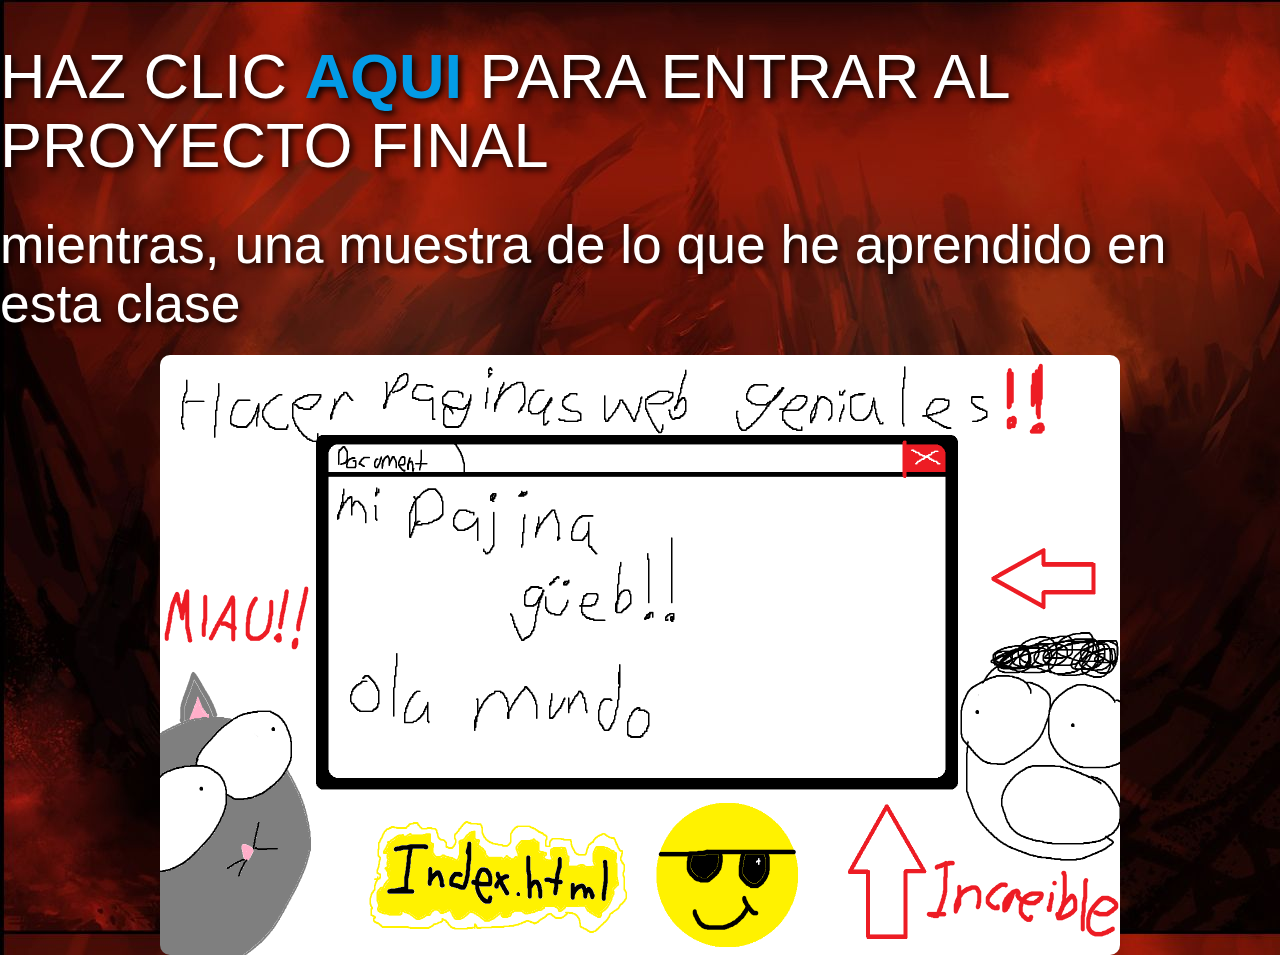
<file: index.html>
<!DOCTYPE html>
<html lang="en">
<head>
  <meta charset="UTF-8">
  <meta name="viewport" content="width=device-width, initial-scale=1.0">
  <title>Proyecto Final Login</title>
  <link rel="shortcut icon" href="img/favicon.png" type="image/x-icon">
<link rel="stylesheet" href="style.css">
  <link href="https://fonts.googleapis.com/icon?family=Material+Icons" rel="stylesheet">
  <link type="text/css" rel="stylesheet" href="css/materialize.min.css"  media="screen,projection"/>
</head>

<body class="back-imagen">

    <h1 class="texto-resaltado">HAZ CLIC <a href="login.php"><b class="h1">AQUI</b></a>     PARA ENTRAR AL PROYECTO FINAL</h1>
    <h2 class="texto-resaltado" >mientras, una muestra de lo que he aprendido en esta clase</h2>
  <img src="img/aprendi paginas.png" alt="" style="width: 960px; height: 600px; margin: 0 auto;">
                      
  <script type="text/javascript" src="js/materialize.min.js"></script>

  </body>
</html>
</file>
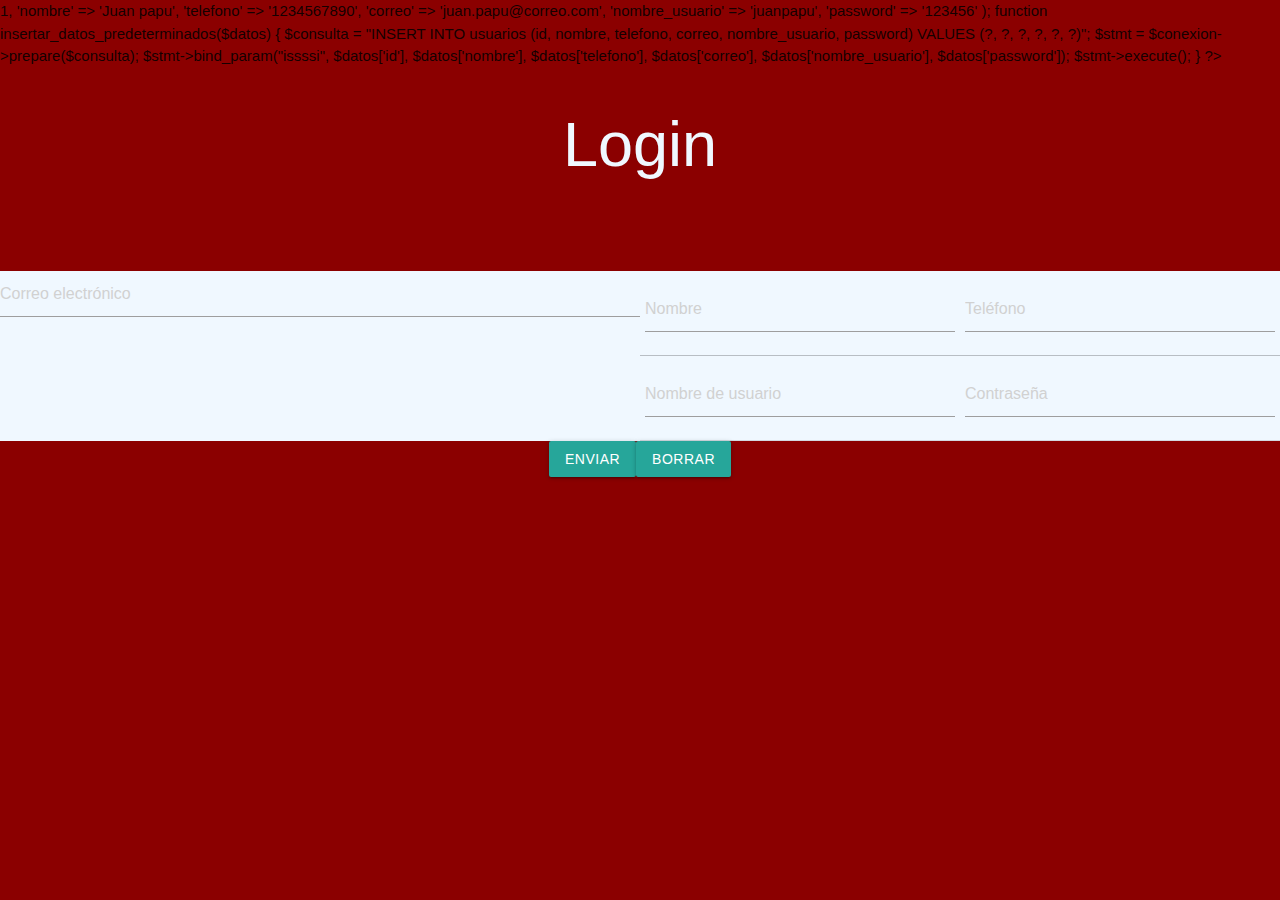
<file: login.html>
<!DOCTYPE html>
<html lang="en">
<head>
  <meta charset="UTF-8">
  <meta name="viewport" content="width=device-width, initial-scale=1.0">
  <title>Login</title>
  <link href="https://fonts.googleapis.com/icon?family=Material+Icons" rel="stylesheet">
  <link type="text/css" rel="stylesheet" href="css/materialize.min.css" media="screen,projection" />
  <link rel="shortcut icon" href="img/favicon.png" type="image/x-icon">
 <link rel="stylesheet" href="style.css">
</head>
<body style="background-color: darkred;">
<!-- me costo un huevo hacer que esa madre de el insert de el formulario sirviera, por eso hice una funcion -->
<!-- que insertara datos predeterminados, alch no lo quise quitar por si acaso pero si quite el boton que hace el insert -->
  <?php
    include "conexiondb.php";
    mysqli_set_charset($conexion, 'utf8');

    $datos = array(
      'id' => 1,
      'nombre' => 'Juan papu',
      'telefono' => '1234567890',
      'correo' => 'juan.papu@correo.com',
      'nombre_usuario' => 'juanpapu',
      'password' => '123456'
    );

    function insertar_datos_predeterminados($datos) {
      $consulta = "INSERT INTO usuarios (id, nombre, telefono, correo, nombre_usuario, password) VALUES (?, ?, ?, ?, ?, ?)";
      $stmt = $conexion->prepare($consulta);
      $stmt->bind_param("issssi", $datos['id'], $datos['nombre'], $datos['telefono'], $datos['correo'], $datos['nombre_usuario'], $datos['password']);
      $stmt->execute();
    }
  ?>
<h1 class="h2" style="text-shadow: 10px; font-family: 'Gill Sans', 'Gill Sans MT', Calibri, 'Trebuchet MS', sans-serif; text-align: center;color: aliceblue;">Login</h1>
<br><br><br> 
<form action="submit.php" method="post">

    <div style="display: flex; justify-content: center; background-color: aliceblue;"> 
    <table>
      <tr>
        <th>
        <input   type="text" name="nombre" placeholder="Nombre" >
        </th>
        <th>
          <input   type="text" name="telefono" placeholder="Teléfono">

        </th>
      </tr>
      <tr>
        <input class="validate" type="text" name="correo" placeholder="Correo electrónico">
      </tr>
      <tr>
        <th>
          <input class="validate" type="text" name="nombre_usuario" placeholder="Nombre de usuario">

        </th>
        <th>
          <input class="validate" type="password" name="password" placeholder="Contraseña">

        </th>
      </tr>
    </table>
  </div> 
    
<div style="display: flex; justify-content:center ;">
    <button type="submit" class="btn btn-primary">Enviar</button>
    <input type="reset" name="clear" class="btn btn-primary" value="Borrar" onclick="window.location.href='borrar.php'">
</div>

<!-- <input type="button" value="Insertar datos predeterminados" onclick="insertar_datos_predeterminados()"> -->
  </form>

</body>
</html>
</file>
<file: style.css>
.back-imagen{
    background-image: url(img/diablo.jpg);

}
.texto-resaltado{
    text-shadow: 3px 3px 7px black;
    color: white;
}
img {
    width: 960px;
    height: 600px;
    border: 10px solid #ccc;
    border-radius: 10px;
    align-items: center;
    display: flex;
    justify-content: center;  }
select{
  display: block;
  width: 100%;
}    
    
.h1{
    animation: anim1 1s infinite linear;
}   
.h2{
  
    animation: anim1 1s infinite linear;
    animation-iteration-count: 1;
  
}
@keyframes anim1 {
    0% {
        font-size: 40px;
      }
      50% {
        font-size: 80px;
      }
      100% {
        font-size: 50px;
      }
}
</file>
